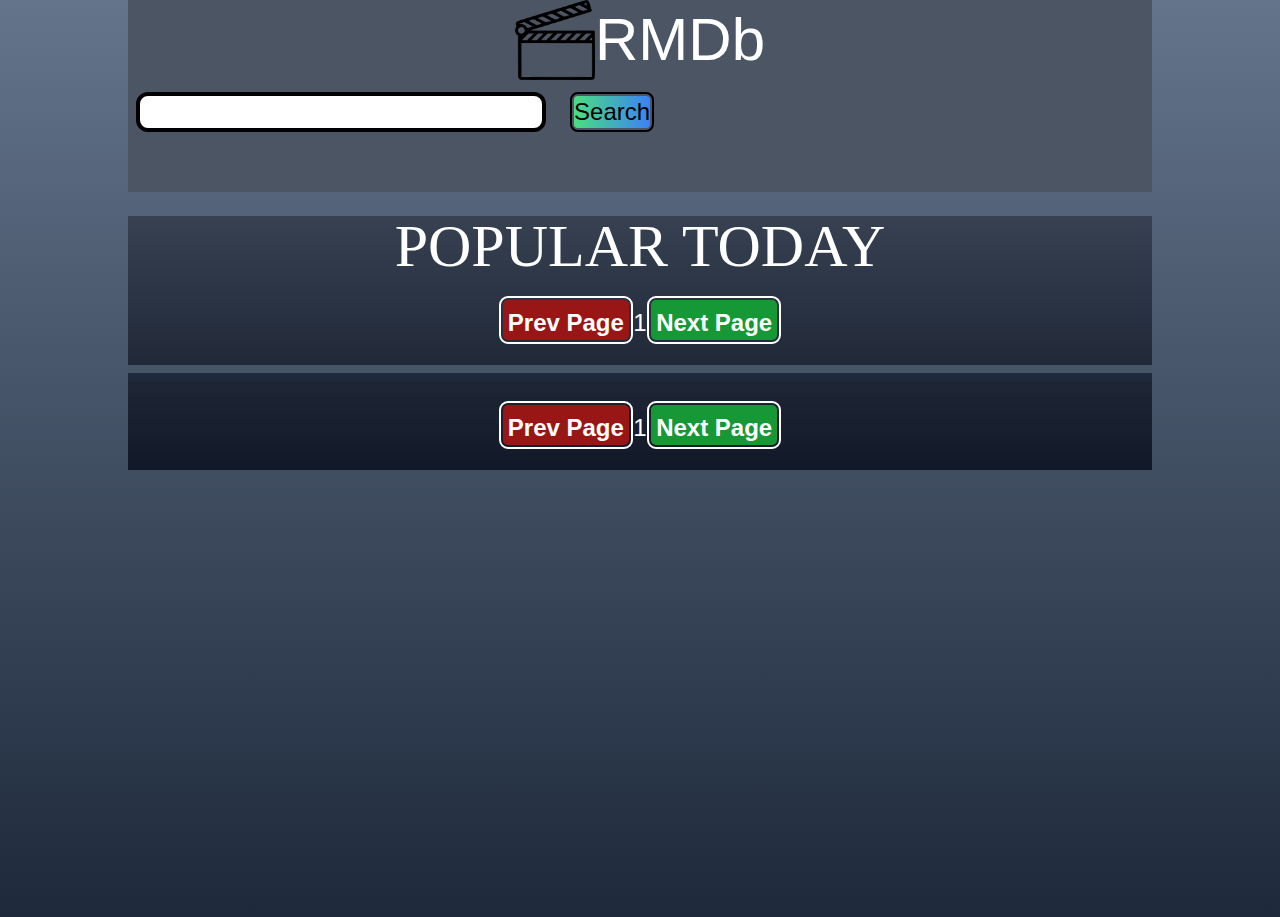
<file: index.html>
<!DOCTYPE html>
<html lang="en">
<head>
    <meta charset="UTF-8">
    <meta http-equiv="X-UA-Compatible" content="IE=edge">
    <meta name="viewport" content="width=device-width, initial-scale=1.0">
    <title>RMDb</title>
    <script src="https://ajax.googleapis.com/ajax/libs/jquery/3.6.0/jquery.min.js"></script>
    <link rel="stylesheet" href="styles/output.css">
    <link rel="stylesheet" href="styles/index.css">
</head>
<body class="bg-cover bg-gradient-to-b from-slate-500 to-slate-800 bg-no-repeat min-h-screen">
    <div class="center">
        <header class="bg-gray-600 h-48 max-h-full"> 
            <div class="grid place-items-center">
                <div class="flex place-items-center">
                    <img src="images/pngegg.png" class="w-20" alt="logo">
                    <span class="text-6xl subpixel-antialiased align-middle text-white text-center">
                        RMDb
                    </span>
                </div>
            </div>
            <div class="srch">
                <form method="get" action="search.html">
                    <input type="text" id="sok" name="search" class="w-2/5 text-2xl rounded-xl border-4 border-black m-2 duration-700 focus:w-3/5" required minlength="1">
                    <input type="submit" value="Search" class="rounded text-2xl text-black bg-gradient-to-r from-green-400 to-blue-500 duration-300 hover:from-pink-500 hover:to-yellow-500 hover:text-white cursor-pointer hover:text-4xl outline outline-2 focus:ring focus:outline-none focus:border-blue-500 outline-offset-2 hover:outline-offset-4 m-4">
                </form>
            </div>
        </header>
        <br>
        <iframe src="movies.html" class="w-full screen"></iframe>
    </div>
</body>
</html>
</file>
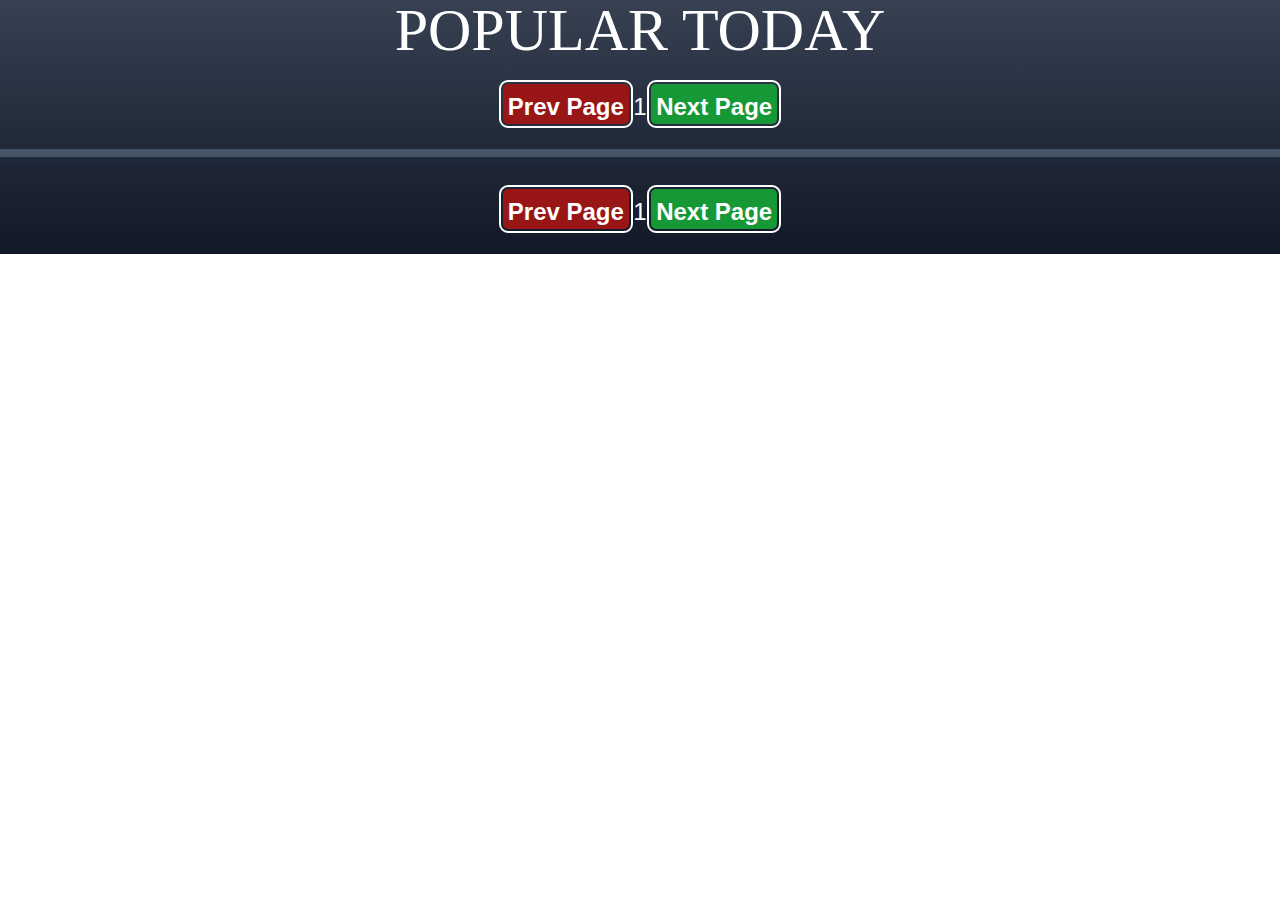
<file: movies.html>
<!DOCTYPE html>
<html lang="en">
<head>
    <meta charset="UTF-8">
    <meta http-equiv="X-UA-Compatible" content="IE=edge">
    <meta name="viewport" content="width=device-width, initial-scale=1.0">
    <title>Popular media as of today</title>
    <script src="https://ajax.googleapis.com/ajax/libs/jquery/3.6.0/jquery.min.js"></script>
    <link rel="stylesheet" href="styles/output.css">
    <link rel="stylesheet" href="styles/index.css">
    <script defer src="js/index.js"></script>
</head>
<body class="bg-cover bg-gradient-to-b from-gray-700 to-gray-900 bg-no-repeat">
    <div>
        <h1 class="text-6xl subpixel-antialiased align-middle text-white text-center uppercase font-serif">Popular today</h1>
        <br>
        <nav>
            <button class="pp outline outline-2 outline-offset-2 hover:outline-offset-4">Prev Page</button>
            <span class="cur-page">1</span>
            <button class="np text-white outline outline-2 outline-offset-2 hover:outline-offset-4">Next Page</button>
        </nav>
        <br>
        <hr class="border-none h-2 bg-slate-600">
        <div class="holder place-items-center"></div>
        <hr class="border-none h-2 bg-slate-800">
        <br>
        <nav>
            <button class="pp outline outline-2 outline-offset-2 hover:outline-offset-4">Prev Page</button>
            <span class="cur-page">1</span>
            <button class="np text-white outline outline-2 outline-offset-2 hover:outline-offset-4">Next Page</button>
        </nav>
    </div>
    <br>
</body>
</html>
</file>
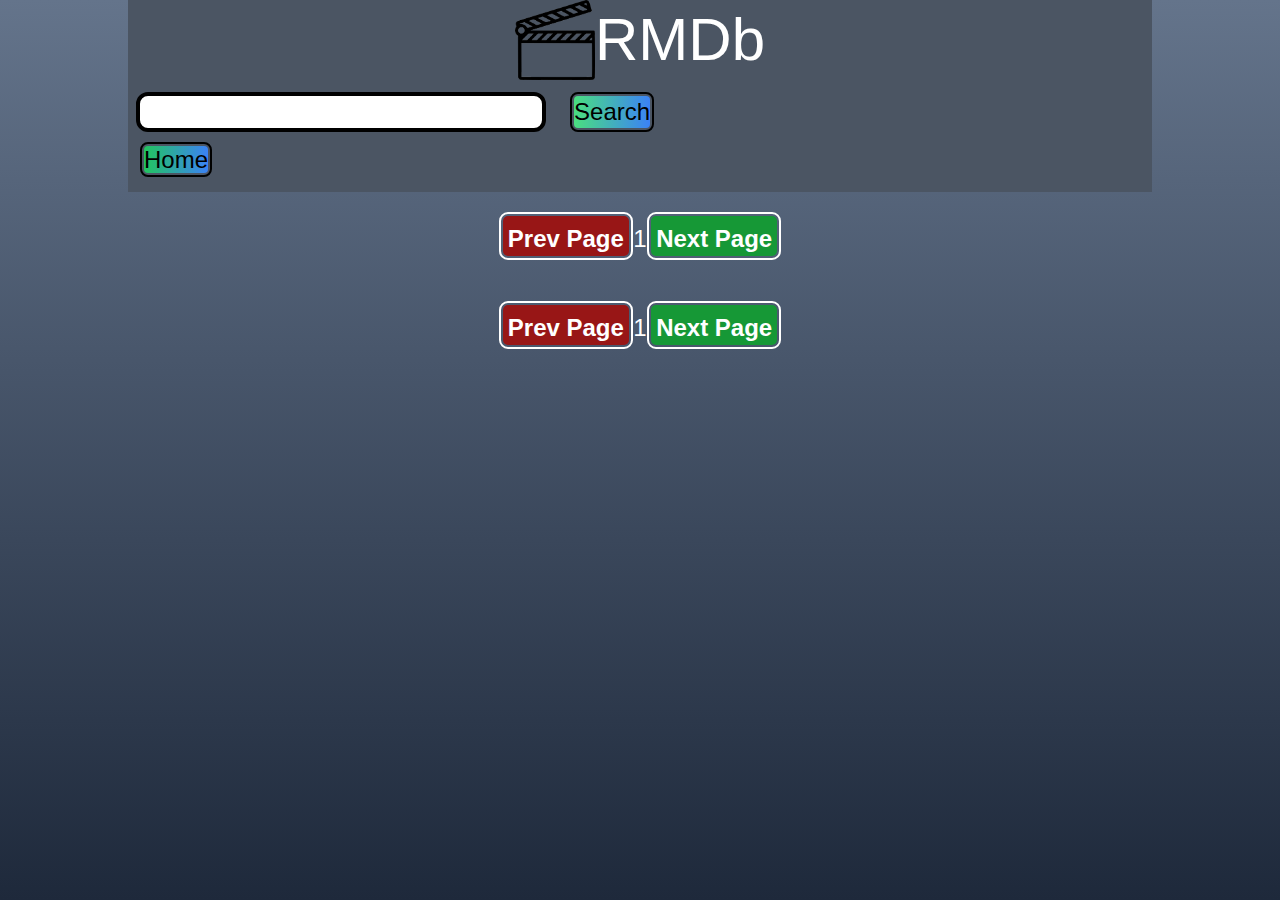
<file: search.html>
<!DOCTYPE html>
<html lang="en">
<head>
    <meta charset="UTF-8">
    <meta http-equiv="X-UA-Compatible" content="IE=edge">
    <meta name="viewport" content="width=device-width, initial-scale=1.0">
    <title>Search results</title>
    <script src="https://ajax.googleapis.com/ajax/libs/jquery/3.6.0/jquery.min.js"></script>
    <link rel="stylesheet" href="styles/output.css">
    <link rel="stylesheet" href="styles/index.css">
    <script src="js/search.js" defer></script>
</head>
<body class="bg-cover bg-gradient-to-b from-slate-500 to-slate-800 bg-no-repeat min-h-screen">
    <div class="center">
        <header class="bg-gray-600 h-48 max-h-full">
            <div class="grid place-items-center">
                <div class="flex place-items-center">
                    <img src="images/pngegg.png" class="w-20" alt="Logo">
                    <span class="text-6xl subpixel-antialiased align-middle text-white text-center">
                        RMDb
                    </span>
                </div>
            </div>
            <div class="srch">
                <form method="get" action="search.html">
                    <input type="text" id="sok" name="search" class="w-2/5 text-2xl rounded-xl border-4 border-black m-2 duration-700 focus:w-3/5" required minlength="1">
                    <input type="submit" value="Search" class="rounded text-2xl text-black bg-gradient-to-r from-green-400 to-blue-500 duration-300 hover:from-pink-500 hover:to-yellow-500 hover:text-white cursor-pointer hover:text-4xl outline outline-2 focus:ring focus:outline-none focus:border-blue-500 outline-offset-2 hover:outline-offset-4 m-4">
                </form>
                <a href="index.html" class="duration-500 rounded text-black text-2xl outline outline-2 outline-offset-2 m-4 bg-gradient-to-r from-green-500 to-blue-500  hover:from-pink-600 hover:to-yellow-600 hover:text-white hover:text-3xl hover:outline-offset-4">Home</a>
            </div>
        </header>
        <br>
        <nav>
            <button class="pp outline outline-2 outline-offset-2 hover:outline-offset-4">Prev Page</button>
            <span class="cur-page">1</span>
            <button class="np text-white outline outline-2 outline-offset-2 hover:outline-offset-4">Next Page</button>
        </nav>
        <br>
        <div class="holder place-items-center"></div>
        <br>
        <nav>
            <button class="pp outline outline-2 outline-offset-2 hover:outline-offset-4">Prev Page</button>
            <span class="cur-page">1</span>
            <button class="np text-white outline outline-2 outline-offset-2 hover:outline-offset-4">Next Page</button>
        </nav>
        <br>
    </div>
    </body>
</html>
</file>
<file: styles/index.css>
:root{
    --lb: hsl(234, 74%, 64%);
    --db: hsl(234, 74%, 44%);
    --dr: hsl(0, 75%, 34%);
    --lr: hsl(0, 75%, 45%);
    --dg: hsl(135, 75%, 34%);
    --lg: hsl(135, 75%, 55%);
    --w: hsl(0, 100%, 100%);
    --card-col: hsl(0, 60%, 25%);
    --card-hl: hsla(0, 0%, 0%, 0.35);

    --scrollbg: hsl(0, 65%, 24%);
    --scrollth: hsl(0, 54%, 51%);
    --scrollhov: hsl(0, 54%, 61%);
}

*{
    margin:0;
    padding:0;
    box-sizing: border-box;
    font-family: 'Oswald', sans-serif;
    
}

#movies{
    background: url(../images/bg.png) no-repeat;
    background-position: center;
    background-size: cover;
}

#cont{
    text-align: center;
    
}

#cont h1{
    font-size: 5em;
    width:50vw;
    margin:auto;
    background: var(--dr);
    border-radius:50px;
}

button{
    border:none;
    border-radius: 5px;
    font-size: 1.5em;
    font-weight: bolder;
    height:40px;
    padding:5px;
}

#cont>hr{
    border:none;
    height:15px;
    background: var(--card-hl);
}

.info{
    font-size: 1.25em;
    position: relative;
    bottom:-10px;
    left:40px;
    border:2px solid white;
    border-radius: 10px;
    background: var(--w);
    color: var(--dg);
    width:75%;
}

.cur-page{
    font-size: 1.5em;
}

button:hover{
    border-radius: 15px;
    cursor:pointer;
    font-size: calc(100% + 15px);
    height:calc(100% + 20px);
    transition: 500ms;
}

nav{
    width:50%;
    margin:auto;
    text-align: center;
    color: var(--w);
}
.holder{
    display: grid;
    grid-template-columns: repeat(auto-fit, minmax(29%, 1fr));
    grid-gap: 0.65em;
}

.np{
    background: var(--dg);
}

.pp{
    background: var(--dr);
    color: var(--w);
}

.card img{
    padding: 10% 0;
    width:100%;
}

.card{
    width:20vw;
    background: var(--card-col);
    height: 55vh;
    overflow-y: scroll;
    border: none;
    color: var(--w)
}

.card hr{
    border:none;
    height:5px;
    background: var(--card-hl);
}


.card:hover{

    width:25vw;
    height: 60vh;
    font-size: calc(1rem + 15%);
    transition: 250ms;
}

/* width */
::-webkit-scrollbar {
    width: 10px;
  }
  
  /* Track */
  ::-webkit-scrollbar-track {
    background: linear-gradient(hsl(0, 60%, 35%), hsl(0, 50%, 35%));
  }
  
  /* Handle */
  ::-webkit-scrollbar-thumb {
    background: var(--scrollth);
  }
  
  /* Handle on hover */
  ::-webkit-scrollbar-thumb:hover {
    background: var(--scrollhov);
    cursor:pointer;
  }

  .center{
    margin:auto;
    width:80vw;
  }

  .screen{
    height:77.9vh;
  }
</file>
<file: styles/output.css>
/*
! tailwindcss v3.1.8 | MIT License | https://tailwindcss.com
*/

/*
1. Prevent padding and border from affecting element width. (https://github.com/mozdevs/cssremedy/issues/4)
2. Allow adding a border to an element by just adding a border-width. (https://github.com/tailwindcss/tailwindcss/pull/116)
*/

*,
::before,
::after {
  box-sizing: border-box;
  /* 1 */
  border-width: 0;
  /* 2 */
  border-style: solid;
  /* 2 */
  border-color: #e5e7eb;
  /* 2 */
}

::before,
::after {
  --tw-content: '';
}

/*
1. Use a consistent sensible line-height in all browsers.
2. Prevent adjustments of font size after orientation changes in iOS.
3. Use a more readable tab size.
4. Use the user's configured `sans` font-family by default.
*/

html {
  line-height: 1.5;
  /* 1 */
  -webkit-text-size-adjust: 100%;
  /* 2 */
  -moz-tab-size: 4;
  /* 3 */
  -o-tab-size: 4;
     tab-size: 4;
  /* 3 */
  font-family: ui-sans-serif, system-ui, -apple-system, BlinkMacSystemFont, "Segoe UI", Roboto, "Helvetica Neue", Arial, "Noto Sans", sans-serif, "Apple Color Emoji", "Segoe UI Emoji", "Segoe UI Symbol", "Noto Color Emoji";
  /* 4 */
}

/*
1. Remove the margin in all browsers.
2. Inherit line-height from `html` so users can set them as a class directly on the `html` element.
*/

body {
  margin: 0;
  /* 1 */
  line-height: inherit;
  /* 2 */
}

/*
1. Add the correct height in Firefox.
2. Correct the inheritance of border color in Firefox. (https://bugzilla.mozilla.org/show_bug.cgi?id=190655)
3. Ensure horizontal rules are visible by default.
*/

hr {
  height: 0;
  /* 1 */
  color: inherit;
  /* 2 */
  border-top-width: 1px;
  /* 3 */
}

/*
Add the correct text decoration in Chrome, Edge, and Safari.
*/

abbr:where([title]) {
  -webkit-text-decoration: underline dotted;
          text-decoration: underline dotted;
}

/*
Remove the default font size and weight for headings.
*/

h1,
h2,
h3,
h4,
h5,
h6 {
  font-size: inherit;
  font-weight: inherit;
}

/*
Reset links to optimize for opt-in styling instead of opt-out.
*/

a {
  color: inherit;
  text-decoration: inherit;
}

/*
Add the correct font weight in Edge and Safari.
*/

b,
strong {
  font-weight: bolder;
}

/*
1. Use the user's configured `mono` font family by default.
2. Correct the odd `em` font sizing in all browsers.
*/

code,
kbd,
samp,
pre {
  font-family: ui-monospace, SFMono-Regular, Menlo, Monaco, Consolas, "Liberation Mono", "Courier New", monospace;
  /* 1 */
  font-size: 1em;
  /* 2 */
}

/*
Add the correct font size in all browsers.
*/

small {
  font-size: 80%;
}

/*
Prevent `sub` and `sup` elements from affecting the line height in all browsers.
*/

sub,
sup {
  font-size: 75%;
  line-height: 0;
  position: relative;
  vertical-align: baseline;
}

sub {
  bottom: -0.25em;
}

sup {
  top: -0.5em;
}

/*
1. Remove text indentation from table contents in Chrome and Safari. (https://bugs.chromium.org/p/chromium/issues/detail?id=999088, https://bugs.webkit.org/show_bug.cgi?id=201297)
2. Correct table border color inheritance in all Chrome and Safari. (https://bugs.chromium.org/p/chromium/issues/detail?id=935729, https://bugs.webkit.org/show_bug.cgi?id=195016)
3. Remove gaps between table borders by default.
*/

table {
  text-indent: 0;
  /* 1 */
  border-color: inherit;
  /* 2 */
  border-collapse: collapse;
  /* 3 */
}

/*
1. Change the font styles in all browsers.
2. Remove the margin in Firefox and Safari.
3. Remove default padding in all browsers.
*/

button,
input,
optgroup,
select,
textarea {
  font-family: inherit;
  /* 1 */
  font-size: 100%;
  /* 1 */
  font-weight: inherit;
  /* 1 */
  line-height: inherit;
  /* 1 */
  color: inherit;
  /* 1 */
  margin: 0;
  /* 2 */
  padding: 0;
  /* 3 */
}

/*
Remove the inheritance of text transform in Edge and Firefox.
*/

button,
select {
  text-transform: none;
}

/*
1. Correct the inability to style clickable types in iOS and Safari.
2. Remove default button styles.
*/

button,
[type='button'],
[type='reset'],
[type='submit'] {
  -webkit-appearance: button;
  /* 1 */
  background-color: transparent;
  /* 2 */
  background-image: none;
  /* 2 */
}

/*
Use the modern Firefox focus style for all focusable elements.
*/

:-moz-focusring {
  outline: auto;
}

/*
Remove the additional `:invalid` styles in Firefox. (https://github.com/mozilla/gecko-dev/blob/2f9eacd9d3d995c937b4251a5557d95d494c9be1/layout/style/res/forms.css#L728-L737)
*/

:-moz-ui-invalid {
  box-shadow: none;
}

/*
Add the correct vertical alignment in Chrome and Firefox.
*/

progress {
  vertical-align: baseline;
}

/*
Correct the cursor style of increment and decrement buttons in Safari.
*/

::-webkit-inner-spin-button,
::-webkit-outer-spin-button {
  height: auto;
}

/*
1. Correct the odd appearance in Chrome and Safari.
2. Correct the outline style in Safari.
*/

[type='search'] {
  -webkit-appearance: textfield;
  /* 1 */
  outline-offset: -2px;
  /* 2 */
}

/*
Remove the inner padding in Chrome and Safari on macOS.
*/

::-webkit-search-decoration {
  -webkit-appearance: none;
}

/*
1. Correct the inability to style clickable types in iOS and Safari.
2. Change font properties to `inherit` in Safari.
*/

::-webkit-file-upload-button {
  -webkit-appearance: button;
  /* 1 */
  font: inherit;
  /* 2 */
}

/*
Add the correct display in Chrome and Safari.
*/

summary {
  display: list-item;
}

/*
Removes the default spacing and border for appropriate elements.
*/

blockquote,
dl,
dd,
h1,
h2,
h3,
h4,
h5,
h6,
hr,
figure,
p,
pre {
  margin: 0;
}

fieldset {
  margin: 0;
  padding: 0;
}

legend {
  padding: 0;
}

ol,
ul,
menu {
  list-style: none;
  margin: 0;
  padding: 0;
}

/*
Prevent resizing textareas horizontally by default.
*/

textarea {
  resize: vertical;
}

/*
1. Reset the default placeholder opacity in Firefox. (https://github.com/tailwindlabs/tailwindcss/issues/3300)
2. Set the default placeholder color to the user's configured gray 400 color.
*/

input::-moz-placeholder, textarea::-moz-placeholder {
  opacity: 1;
  /* 1 */
  color: #9ca3af;
  /* 2 */
}

input::placeholder,
textarea::placeholder {
  opacity: 1;
  /* 1 */
  color: #9ca3af;
  /* 2 */
}

/*
Set the default cursor for buttons.
*/

button,
[role="button"] {
  cursor: pointer;
}

/*
Make sure disabled buttons don't get the pointer cursor.
*/

:disabled {
  cursor: default;
}

/*
1. Make replaced elements `display: block` by default. (https://github.com/mozdevs/cssremedy/issues/14)
2. Add `vertical-align: middle` to align replaced elements more sensibly by default. (https://github.com/jensimmons/cssremedy/issues/14#issuecomment-634934210)
   This can trigger a poorly considered lint error in some tools but is included by design.
*/

img,
svg,
video,
canvas,
audio,
iframe,
embed,
object {
  display: block;
  /* 1 */
  vertical-align: middle;
  /* 2 */
}

/*
Constrain images and videos to the parent width and preserve their intrinsic aspect ratio. (https://github.com/mozdevs/cssremedy/issues/14)
*/

img,
video {
  max-width: 100%;
  height: auto;
}

*, ::before, ::after {
  --tw-border-spacing-x: 0;
  --tw-border-spacing-y: 0;
  --tw-translate-x: 0;
  --tw-translate-y: 0;
  --tw-rotate: 0;
  --tw-skew-x: 0;
  --tw-skew-y: 0;
  --tw-scale-x: 1;
  --tw-scale-y: 1;
  --tw-pan-x:  ;
  --tw-pan-y:  ;
  --tw-pinch-zoom:  ;
  --tw-scroll-snap-strictness: proximity;
  --tw-ordinal:  ;
  --tw-slashed-zero:  ;
  --tw-numeric-figure:  ;
  --tw-numeric-spacing:  ;
  --tw-numeric-fraction:  ;
  --tw-ring-inset:  ;
  --tw-ring-offset-width: 0px;
  --tw-ring-offset-color: #fff;
  --tw-ring-color: rgb(59 130 246 / 0.5);
  --tw-ring-offset-shadow: 0 0 #0000;
  --tw-ring-shadow: 0 0 #0000;
  --tw-shadow: 0 0 #0000;
  --tw-shadow-colored: 0 0 #0000;
  --tw-blur:  ;
  --tw-brightness:  ;
  --tw-contrast:  ;
  --tw-grayscale:  ;
  --tw-hue-rotate:  ;
  --tw-invert:  ;
  --tw-saturate:  ;
  --tw-sepia:  ;
  --tw-drop-shadow:  ;
  --tw-backdrop-blur:  ;
  --tw-backdrop-brightness:  ;
  --tw-backdrop-contrast:  ;
  --tw-backdrop-grayscale:  ;
  --tw-backdrop-hue-rotate:  ;
  --tw-backdrop-invert:  ;
  --tw-backdrop-opacity:  ;
  --tw-backdrop-saturate:  ;
  --tw-backdrop-sepia:  ;
}

::-webkit-backdrop {
  --tw-border-spacing-x: 0;
  --tw-border-spacing-y: 0;
  --tw-translate-x: 0;
  --tw-translate-y: 0;
  --tw-rotate: 0;
  --tw-skew-x: 0;
  --tw-skew-y: 0;
  --tw-scale-x: 1;
  --tw-scale-y: 1;
  --tw-pan-x:  ;
  --tw-pan-y:  ;
  --tw-pinch-zoom:  ;
  --tw-scroll-snap-strictness: proximity;
  --tw-ordinal:  ;
  --tw-slashed-zero:  ;
  --tw-numeric-figure:  ;
  --tw-numeric-spacing:  ;
  --tw-numeric-fraction:  ;
  --tw-ring-inset:  ;
  --tw-ring-offset-width: 0px;
  --tw-ring-offset-color: #fff;
  --tw-ring-color: rgb(59 130 246 / 0.5);
  --tw-ring-offset-shadow: 0 0 #0000;
  --tw-ring-shadow: 0 0 #0000;
  --tw-shadow: 0 0 #0000;
  --tw-shadow-colored: 0 0 #0000;
  --tw-blur:  ;
  --tw-brightness:  ;
  --tw-contrast:  ;
  --tw-grayscale:  ;
  --tw-hue-rotate:  ;
  --tw-invert:  ;
  --tw-saturate:  ;
  --tw-sepia:  ;
  --tw-drop-shadow:  ;
  --tw-backdrop-blur:  ;
  --tw-backdrop-brightness:  ;
  --tw-backdrop-contrast:  ;
  --tw-backdrop-grayscale:  ;
  --tw-backdrop-hue-rotate:  ;
  --tw-backdrop-invert:  ;
  --tw-backdrop-opacity:  ;
  --tw-backdrop-saturate:  ;
  --tw-backdrop-sepia:  ;
}

::backdrop {
  --tw-border-spacing-x: 0;
  --tw-border-spacing-y: 0;
  --tw-translate-x: 0;
  --tw-translate-y: 0;
  --tw-rotate: 0;
  --tw-skew-x: 0;
  --tw-skew-y: 0;
  --tw-scale-x: 1;
  --tw-scale-y: 1;
  --tw-pan-x:  ;
  --tw-pan-y:  ;
  --tw-pinch-zoom:  ;
  --tw-scroll-snap-strictness: proximity;
  --tw-ordinal:  ;
  --tw-slashed-zero:  ;
  --tw-numeric-figure:  ;
  --tw-numeric-spacing:  ;
  --tw-numeric-fraction:  ;
  --tw-ring-inset:  ;
  --tw-ring-offset-width: 0px;
  --tw-ring-offset-color: #fff;
  --tw-ring-color: rgb(59 130 246 / 0.5);
  --tw-ring-offset-shadow: 0 0 #0000;
  --tw-ring-shadow: 0 0 #0000;
  --tw-shadow: 0 0 #0000;
  --tw-shadow-colored: 0 0 #0000;
  --tw-blur:  ;
  --tw-brightness:  ;
  --tw-contrast:  ;
  --tw-grayscale:  ;
  --tw-hue-rotate:  ;
  --tw-invert:  ;
  --tw-saturate:  ;
  --tw-sepia:  ;
  --tw-drop-shadow:  ;
  --tw-backdrop-blur:  ;
  --tw-backdrop-brightness:  ;
  --tw-backdrop-contrast:  ;
  --tw-backdrop-grayscale:  ;
  --tw-backdrop-hue-rotate:  ;
  --tw-backdrop-invert:  ;
  --tw-backdrop-opacity:  ;
  --tw-backdrop-saturate:  ;
  --tw-backdrop-sepia:  ;
}

.sticky {
  position: -webkit-sticky;
  position: sticky;
}

.top-0 {
  top: 0px;
}

.z-50 {
  z-index: 50;
}

.m-2 {
  margin: 0.5rem;
}

.m-4 {
  margin: 1rem;
}

.mr-1 {
  margin-right: 0.25rem;
}

.mr-2 {
  margin-right: 0.5rem;
}

.mb-2 {
  margin-bottom: 0.5rem;
}

.flex {
  display: flex;
}

.grid {
  display: grid;
}

.h-32 {
  height: 8rem;
}

.h-screen {
  height: 100vh;
}

.h-2 {
  height: 0.5rem;
}

.h-40 {
  height: 10rem;
}

.h-4 {
  height: 1rem;
}

.h-48 {
  height: 12rem;
}

.h-2\/3 {
  height: 66.666667%;
}

.h-4\/5 {
  height: 80%;
}

.h-full {
  height: 100%;
}

.h-fit {
  height: -webkit-fit-content;
  height: -moz-fit-content;
  height: fit-content;
}

.max-h-full {
  max-height: 100%;
}

.min-h-full {
  min-height: 100%;
}

.min-h-screen {
  min-height: 100vh;
}

.w-20 {
  width: 5rem;
}

.w-3\/5 {
  width: 60%;
}

.w-full {
  width: 100%;
}

.w-2\/5 {
  width: 40%;
}

.cursor-pointer {
  cursor: pointer;
}

.place-items-center {
  place-items: center;
}

.rounded-xl {
  border-radius: 0.75rem;
}

.rounded {
  border-radius: 0.25rem;
}

.border-4 {
  border-width: 4px;
}

.border-none {
  border-style: none;
}

.border-black {
  --tw-border-opacity: 1;
  border-color: rgb(0 0 0 / var(--tw-border-opacity));
}

.bg-gray-600 {
  --tw-bg-opacity: 1;
  background-color: rgb(75 85 99 / var(--tw-bg-opacity));
}

.bg-slate-600 {
  --tw-bg-opacity: 1;
  background-color: rgb(71 85 105 / var(--tw-bg-opacity));
}

.bg-slate-800 {
  --tw-bg-opacity: 1;
  background-color: rgb(30 41 59 / var(--tw-bg-opacity));
}

.bg-gradient-to-b {
  background-image: linear-gradient(to bottom, var(--tw-gradient-stops));
}

.bg-gradient-to-r {
  background-image: linear-gradient(to right, var(--tw-gradient-stops));
}

.from-blue-500 {
  --tw-gradient-from: #3b82f6;
  --tw-gradient-to: rgb(59 130 246 / 0);
  --tw-gradient-stops: var(--tw-gradient-from), var(--tw-gradient-to);
}

.from-green-400 {
  --tw-gradient-from: #4ade80;
  --tw-gradient-to: rgb(74 222 128 / 0);
  --tw-gradient-stops: var(--tw-gradient-from), var(--tw-gradient-to);
}

.from-gray-700 {
  --tw-gradient-from: #374151;
  --tw-gradient-to: rgb(55 65 81 / 0);
  --tw-gradient-stops: var(--tw-gradient-from), var(--tw-gradient-to);
}

.from-slate-500 {
  --tw-gradient-from: #64748b;
  --tw-gradient-to: rgb(100 116 139 / 0);
  --tw-gradient-stops: var(--tw-gradient-from), var(--tw-gradient-to);
}

.from-green-200 {
  --tw-gradient-from: #bbf7d0;
  --tw-gradient-to: rgb(187 247 208 / 0);
  --tw-gradient-stops: var(--tw-gradient-from), var(--tw-gradient-to);
}

.from-red-200 {
  --tw-gradient-from: #fecaca;
  --tw-gradient-to: rgb(254 202 202 / 0);
  --tw-gradient-stops: var(--tw-gradient-from), var(--tw-gradient-to);
}

.from-red-500 {
  --tw-gradient-from: #ef4444;
  --tw-gradient-to: rgb(239 68 68 / 0);
  --tw-gradient-stops: var(--tw-gradient-from), var(--tw-gradient-to);
}

.from-green-500 {
  --tw-gradient-from: #22c55e;
  --tw-gradient-to: rgb(34 197 94 / 0);
  --tw-gradient-stops: var(--tw-gradient-from), var(--tw-gradient-to);
}

.to-slate-600 {
  --tw-gradient-to: #475569;
}

.to-blue-500 {
  --tw-gradient-to: #3b82f6;
}

.to-gray-900 {
  --tw-gradient-to: #111827;
}

.to-slate-700 {
  --tw-gradient-to: #334155;
}

.to-slate-800 {
  --tw-gradient-to: #1e293b;
}

.bg-cover {
  background-size: cover;
}

.bg-no-repeat {
  background-repeat: no-repeat;
}

.text-center {
  text-align: center;
}

.align-middle {
  vertical-align: middle;
}

.font-serif {
  font-family: ui-serif, Georgia, Cambria, "Times New Roman", Times, serif;
}

.text-6xl {
  font-size: 3.75rem;
  line-height: 1;
}

.text-2xl {
  font-size: 1.5rem;
  line-height: 2rem;
}

.text-3xl {
  font-size: 1.875rem;
  line-height: 2.25rem;
}

.uppercase {
  text-transform: uppercase;
}

.text-white {
  --tw-text-opacity: 1;
  color: rgb(255 255 255 / var(--tw-text-opacity));
}

.text-amber-700 {
  --tw-text-opacity: 1;
  color: rgb(180 83 9 / var(--tw-text-opacity));
}

.text-gray-500 {
  --tw-text-opacity: 1;
  color: rgb(107 114 128 / var(--tw-text-opacity));
}

.text-orange-500 {
  --tw-text-opacity: 1;
  color: rgb(249 115 22 / var(--tw-text-opacity));
}

.text-yellow-700 {
  --tw-text-opacity: 1;
  color: rgb(161 98 7 / var(--tw-text-opacity));
}

.text-yellow-400 {
  --tw-text-opacity: 1;
  color: rgb(250 204 21 / var(--tw-text-opacity));
}

.text-yellow-500 {
  --tw-text-opacity: 1;
  color: rgb(234 179 8 / var(--tw-text-opacity));
}

.text-yellow-600 {
  --tw-text-opacity: 1;
  color: rgb(202 138 4 / var(--tw-text-opacity));
}

.text-black {
  --tw-text-opacity: 1;
  color: rgb(0 0 0 / var(--tw-text-opacity));
}

.subpixel-antialiased {
  -webkit-font-smoothing: auto;
  -moz-osx-font-smoothing: auto;
}

.outline {
  outline-style: solid;
}

.outline-2 {
  outline-width: 2px;
}

.outline-offset-2 {
  outline-offset: 2px;
}

.delay-150 {
  transition-delay: 150ms;
}

.delay-700 {
  transition-delay: 700ms;
}

.duration-300 {
  transition-duration: 300ms;
}

.duration-700 {
  transition-duration: 700ms;
}

.duration-500 {
  transition-duration: 500ms;
}

.hover\:from-pink-500:hover {
  --tw-gradient-from: #ec4899;
  --tw-gradient-to: rgb(236 72 153 / 0);
  --tw-gradient-stops: var(--tw-gradient-from), var(--tw-gradient-to);
}

.hover\:from-pink-600:hover {
  --tw-gradient-from: #db2777;
  --tw-gradient-to: rgb(219 39 119 / 0);
  --tw-gradient-stops: var(--tw-gradient-from), var(--tw-gradient-to);
}

.hover\:to-yellow-500:hover {
  --tw-gradient-to: #eab308;
}

.hover\:to-yellow-600:hover {
  --tw-gradient-to: #ca8a04;
}

.hover\:text-4xl:hover {
  font-size: 2.25rem;
  line-height: 2.5rem;
}

.hover\:text-3xl:hover {
  font-size: 1.875rem;
  line-height: 2.25rem;
}

.hover\:text-white:hover {
  --tw-text-opacity: 1;
  color: rgb(255 255 255 / var(--tw-text-opacity));
}

.hover\:outline-dashed:hover {
  outline-style: dashed;
}

.hover\:outline-4:hover {
  outline-width: 4px;
}

.hover\:outline-offset-4:hover {
  outline-offset: 4px;
}

.focus\:w-5:focus {
  width: 1.25rem;
}

.focus\:w-5\/6:focus {
  width: 83.333333%;
}

.focus\:w-4\/5:focus {
  width: 80%;
}

.focus\:w-11\/12:focus {
  width: 91.666667%;
}

.focus\:w-3\/5:focus {
  width: 60%;
}

.focus\:border-none:focus {
  border-style: none;
}

.focus\:border-blue-500:focus {
  --tw-border-opacity: 1;
  border-color: rgb(59 130 246 / var(--tw-border-opacity));
}

.focus\:border-green-500:focus {
  --tw-border-opacity: 1;
  border-color: rgb(34 197 94 / var(--tw-border-opacity));
}

.focus\:from-pink-400:focus {
  --tw-gradient-from: #f472b6;
  --tw-gradient-to: rgb(244 114 182 / 0);
  --tw-gradient-stops: var(--tw-gradient-from), var(--tw-gradient-to);
}

.focus\:to-yellow-400:focus {
  --tw-gradient-to: #facc15;
}

.focus\:to-yellow-500:focus {
  --tw-gradient-to: #eab308;
}

.focus\:to-yellow-200:focus {
  --tw-gradient-to: #fef08a;
}

.focus\:to-yellow-300:focus {
  --tw-gradient-to: #fde047;
}

.focus\:text-white:focus {
  --tw-text-opacity: 1;
  color: rgb(255 255 255 / var(--tw-text-opacity));
}

.focus\:outline-none:focus {
  outline: 2px solid transparent;
  outline-offset: 2px;
}

.focus\:ring:focus {
  --tw-ring-offset-shadow: var(--tw-ring-inset) 0 0 0 var(--tw-ring-offset-width) var(--tw-ring-offset-color);
  --tw-ring-shadow: var(--tw-ring-inset) 0 0 0 calc(3px + var(--tw-ring-offset-width)) var(--tw-ring-color);
  box-shadow: var(--tw-ring-offset-shadow), var(--tw-ring-shadow), var(--tw-shadow, 0 0 #0000);
}
</file>
